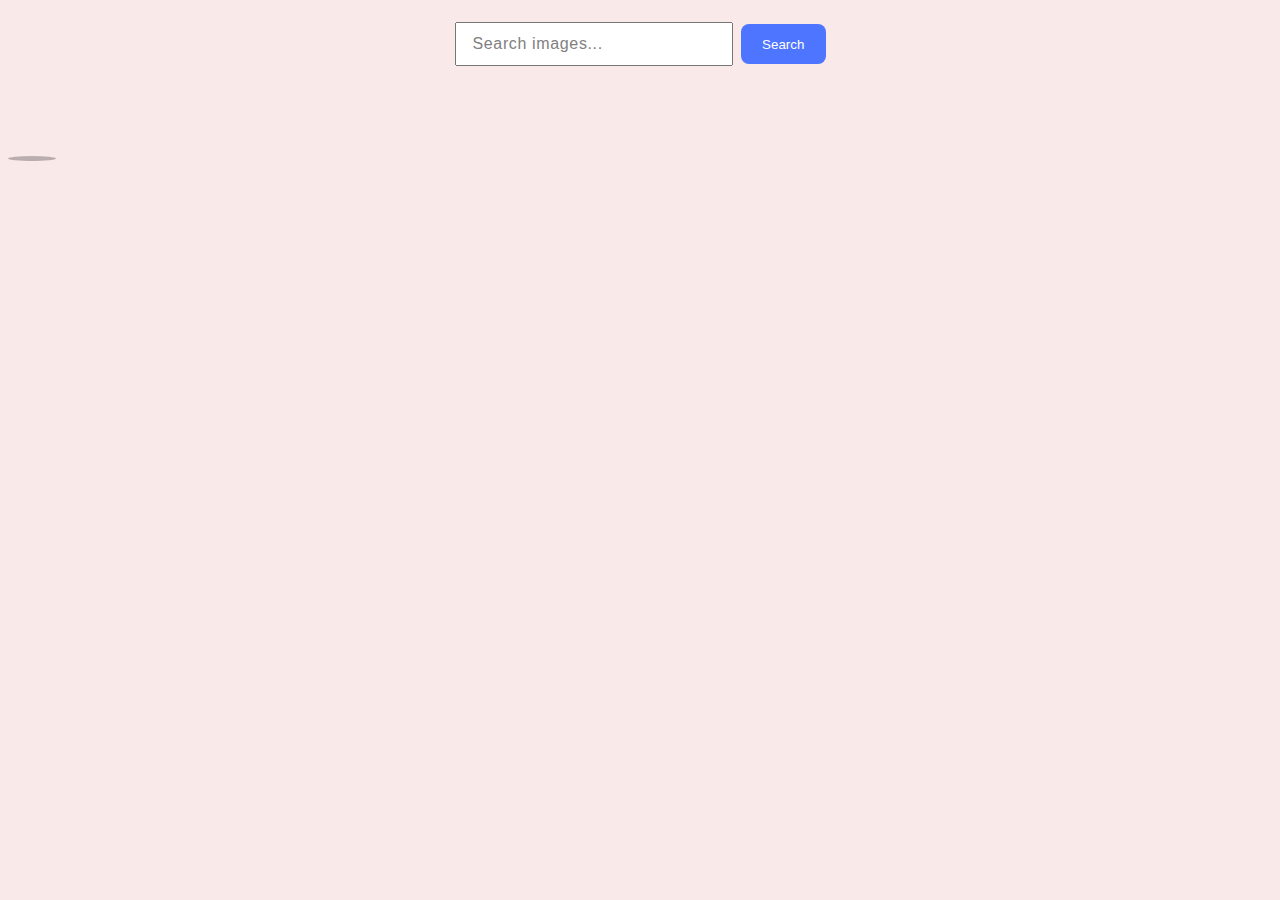
<file: src/index.html>
<!DOCTYPE html>
<html lang="en">
  <head>
    <meta charset="UTF-8" />
    <link rel="icon" type="image/svg+xml" href="/favicon.svg" />
    <meta name="viewport" content="width=device-width, initial-scale=1.0" />
    <title>goit-js-hw-12</title>
    <link rel="stylesheet" href="./css/styles.css" />
  </head>
  <body>
    <form class="search">
      <input type="text" name="input" placeholder="Search images...">
      <button>Search</button>
    </form>
    
    <ul class="result"></ul>
    <span class="loader"></span>
    <button class="load-more">Load more</button>

    <script type="module" src="./main.js"></script>
  </body>
</html>
</file>
<file: src/css/styles.css>
body {
  background-color: #fae9e9;
  padding-top: 16px;
}

ul {
  list-style-type: none;
  margin-top: 0;
  margin-bottom: 0;
  padding-left: 0;
}

/* Tiner */

form {
  margin: 0 auto;
  display: flex;
  align-items: center;
  justify-content: flex-start;
  flex-direction: row;
  gap: 8px;
  width: 371px;
  height: 40px;
  margin-bottom: 32px;
}

input {
  display: flex;
  align-items: flex-start;
  justify-content: flex-start;
  flex-direction: row;
  gap: 8px;
  width: 272px;
  height: 40px;
  font-family: 'Montserrat', sans-serif;
  font-weight: 400;
  font-size: 16px;
  line-height: 1.5;
  letter-spacing: 0.04em;
  color: #808080;
  padding: 0 16px;
}
input::placeholder {
  font-family: 'Montserrat', sans-serif;
  font-weight: 400;
  font-size: 16px;
  line-height: 1.5;
  letter-spacing: 0.04em;
  color: #808080;
}

button {
  display: flex;
  align-items: center;
  justify-content: center;
  flex-direction: row;
  gap: 10px;
  border-radius: 8px;
  padding: 8px 16px;
  width: 91px;
  height: 40px;
  background: #4e75ff;
  border: none;
  color: #fff;
}

button:hover {
  background: #6c8cff;
}

.discription {
  display: flex;
  border: 1px solid #808080;

  background: #fff;
  justify-content: space-between;
  padding: 4px 16px;
  text-align: center;
}

.result {
  margin: 0 auto;
  width: 1128px;
  display: flex;
  flex-wrap: wrap;
  gap: 24px;
  row-gap: 24px;
}

.picture-card {
  width: 360px;
  height: 200px;
}

.photo-item {
  width: 360px;
  height: 152px;
}
img {
  display: block;
  object-fit: cover;
}
.loader {
  width: 48px;
  height: 48px;
  margin: auto;
  position: relative;
}
.loader:before {
  content: '';
  width: 48px;
  height: 5px;
  background: #000;
  opacity: 0.25;
  position: absolute;
  top: 60px;
  left: 0;
  border-radius: 50%;
  animation: shadow 0.5s linear infinite;
}
.loader:after {
  content: '';
  width: 100%;
  height: 100%;
  background: #fff;
  animation: bxSpin 0.5s linear infinite;
  position: absolute;
  top: 0;
  left: 0;
  border-radius: 4px;
}
@keyframes bxSpin {
  17% {
    border-bottom-right-radius: 3px;
  }
  25% {
    transform: translateY(9px) rotate(22.5deg);
  }
  50% {
    transform: translateY(18px) scale(1, 0.9) rotate(45deg);
    border-bottom-right-radius: 40px;
  }
  75% {
    transform: translateY(9px) rotate(67.5deg);
  }
  100% {
    transform: translateY(0) rotate(90deg);
  }
}

@keyframes shadow {
  0%,
  100% {
    transform: scale(1, 1);
  }
  50% {
    transform: scale(1.2, 1);
  }
}

.load-more {
  width: 102px;
  margin: 0 auto;
  display: none;
  margin-top: 20px;
}
</file>
